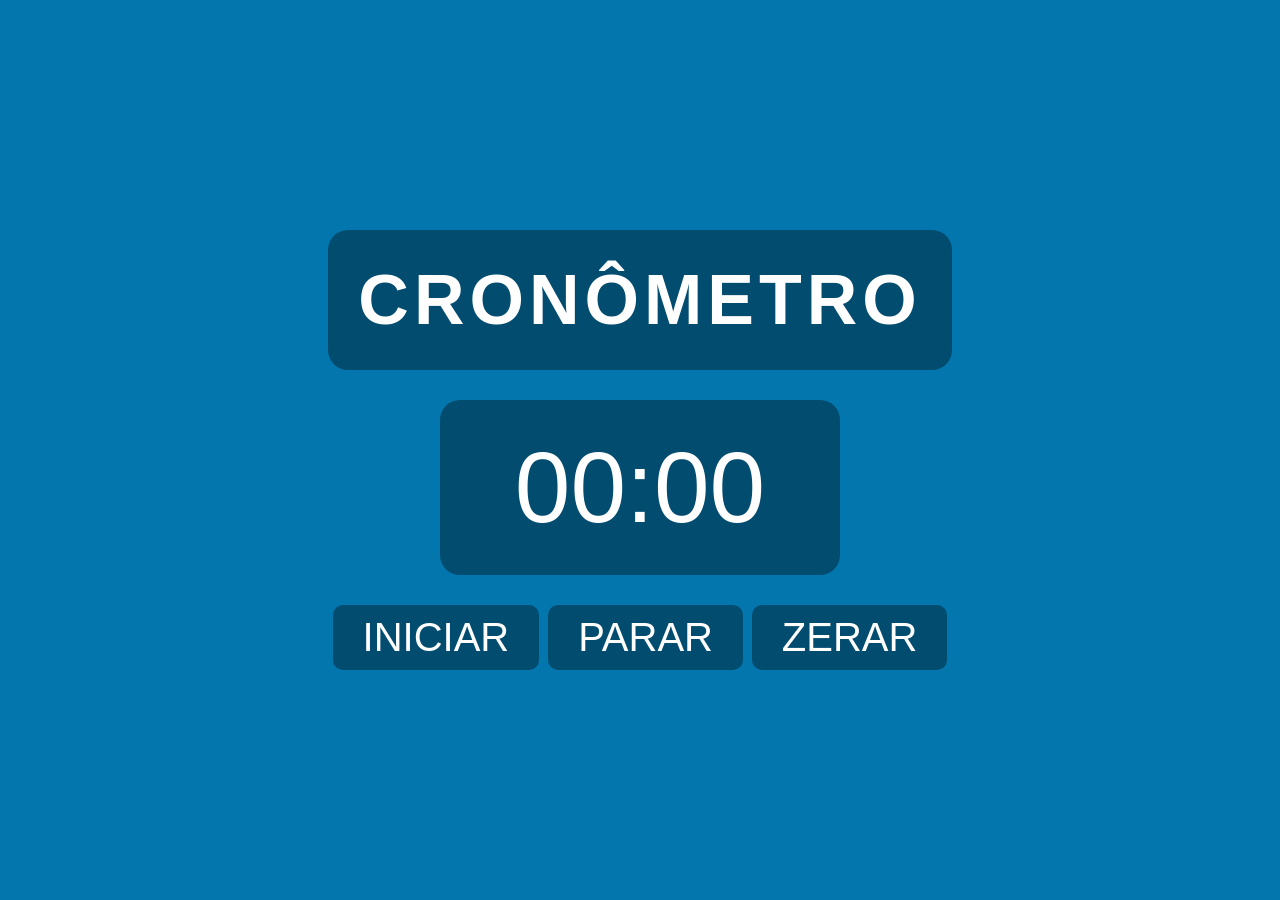
<file: index.html>
<!DOCTYPE html>
<html lang="en">
<head>
    <meta charset="UTF-8">
    <meta name="viewport" content="width=device-width, initial-scale=1.0">
    <title>Document</title>
    <link rel="stylesheet" href="cronometro.css">
</head>
<body>
    <div>
        <h1>CRONÔMETRO</h1>
        <div class="box">
            <span id="seg">00</span>:<span id="mseg">00</span>
        </div>
        <button id="inicio">Iniciar</button>
        <button id="parar">Parar</button>
        <button id="zerar">Zerar</button>
    </div>
    <script src="cronometro.js"></script>
</body>
</html>
</file>
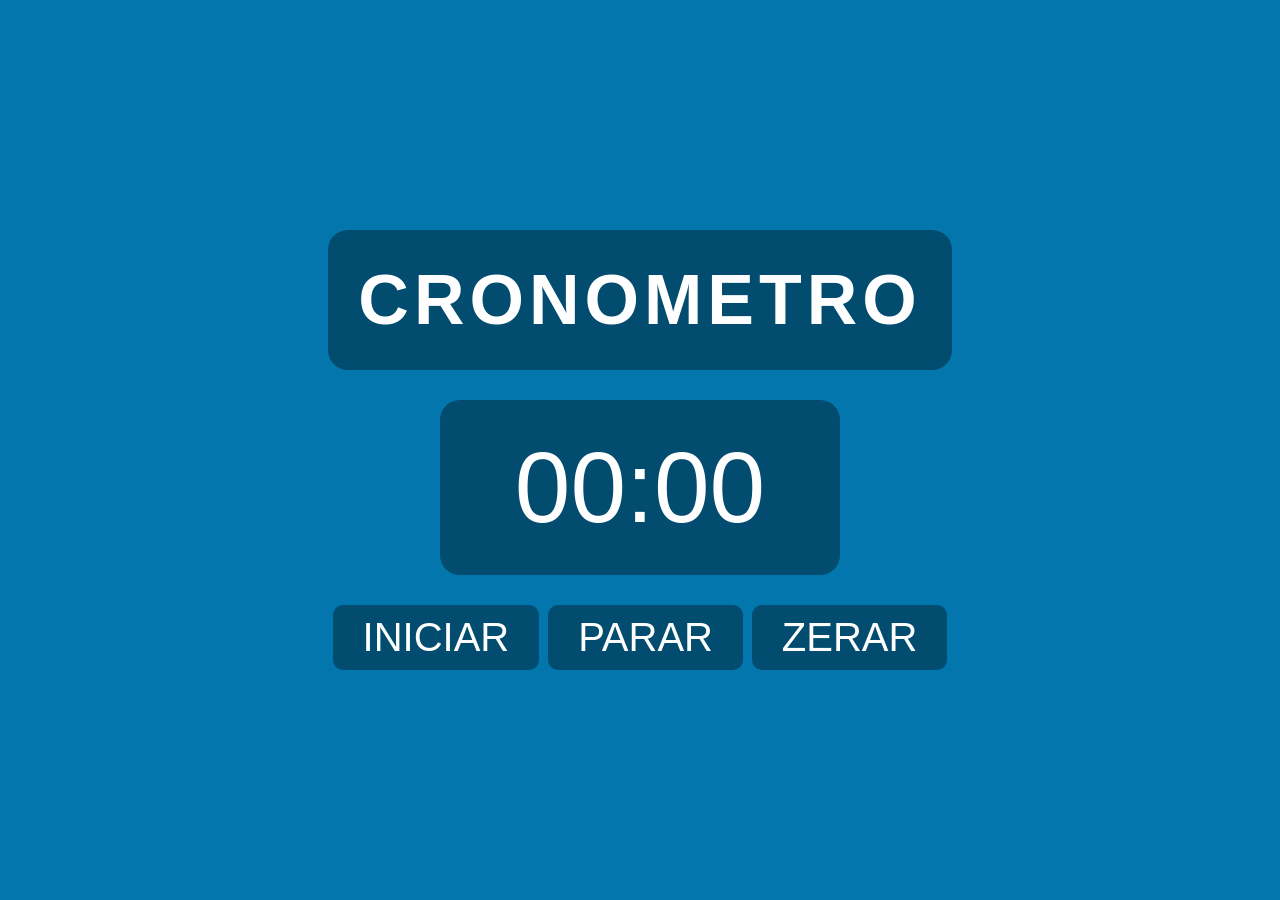
<file: cronometro/index.html>
<!DOCTYPE html>
<html lang="en">
<head>
    <meta charset="UTF-8">
    <meta name="viewport" content="width=device-width, initial-scale=1.0">
    <title>Document</title>
    <link rel="stylesheet" href="cronometro.css">
</head>
<body>
    <div>
        <h1>CRONOMETRO</h1>
        <div class="box">
            <span id="seg">00</span>:<span id="mseg">00</span>
        </div>
        <button id="inicio">Iniciar</button>
        <button id="parar">Parar</button>
        <button id="zerar">Zerar</button>
    </div>
    <script src="cronometro.js"></script>
</body>
</html>
</file>
<file: cronometro.css>
*{ /*resertar conf gerais da tela*/
    margin: 0;
    padding: 0;
    box-sizing: border-box; /*moldar todos os elementos em forma box*/
}
body
{
    font-family: Arial, Helvetica, sans-serif;
    font-size: 2em; /* Tamanho da fonte*/
    background: #0276ad; /*Cor de fundo da tela*/
    color: #fff; /*cor das letras*/
    display: flex; /*Formatar a caixa pra ficar livre na tela*/
    align-items: center; /*Alinhamento vertical da tela*/
    justify-content: center; /*Alinhamento horizontal da tela*/
    min-height: 100vh; /*tamanho minimo da tela, ocupara 100% da visualizacao*/
    text-align: center; /*centralizacao do texto*/
}
h1
{
    font-size: 70px; /*Tamanho da fonte do titulo*/
    letter-spacing: 5px; /*Espacamento entre as letras*/
    padding: 30px; /*Espacamento interno do componente*/
    background: #024c6f; /*C    or de fundo do titulo*/
    border-radius: 20px; /*Cantos arredondados*/
    font-weight: 700; /*Negrito*/
    margin: 0 auto 30px; /*Margin superior=0, direita e esquerda auto, inferior=30*/
}
.box
{
    width: 400px; /*LARGURA DE 400*/
    text-align: center; /*alinhamento centralizado*/
    padding: 30px; /*ESPACAMENTO INTERNO*/
    background: #024c6f;
    font-size: 100px;
    border-radius: 20px;
    margin: 0 auto 30px; /*margem do elemnento*/
}
button
{
    border: 0; /*retira a borda*/
    padding: 10px 30px;
    border-radius: 10px;
    background: #024c6f;
    color: #fff;
    font-size: 40px;
    text-transform: uppercase; /*deixar as letras em maiusculo do elemento*/
    margin: 0;
}
button:hover
{
    background: #0ba1e8;
    color: #024c6f;
}
button:focus
{
    background: rgb(0, 240, 248);
}
</file>
<file: cronometro/cronometro.css>
*{ /*resertar conf gerais da tela*/
    margin: 0;
    padding: 0;
    box-sizing: border-box; /*moldar todos os elementos em forma box*/
}
body
{
    font-family: Arial, Helvetica, sans-serif;
    font-size: 2em; /* Tamanho da fonte*/
    background: #0276ad; /*Cor de fundo da tela*/
    color: #fff; /*cor das letras*/
    display: flex; /*Formatar a caixa pra ficar livre na tela*/
    align-items: center; /*Alinhamento vertical da tela*/
    justify-content: center; /*Alinhamento horizontal da tela*/
    min-height: 100vh; /*tamanho minimo da tela, ocupara 100% da visualizacao*/
    text-align: center; /*centralizacao do texto*/
}
h1
{
    font-size: 70px; /*Tamanho da fonte do titulo*/
    letter-spacing: 5px; /*Espacamento entre as letras*/
    padding: 30px; /*Espacamento interno do componente*/
    background: #024c6f; /*C    or de fundo do titulo*/
    border-radius: 20px; /*Cantos arredondados*/
    font-weight: 700; /*Negrito*/
    margin: 0 auto 30px; /*Margin superior=0, direita e esquerda auto, inferior=30*/
}
.box
{
    width: 400px; /*LARGURA DE 400*/
    text-align: center; /*alinhamento centralizado*/
    padding: 30px; /*ESPACAMENTO INTERNO*/
    background: #024c6f;
    font-size: 100px;
    border-radius: 20px;
    margin: 0 auto 30px; /*margem do elemnento*/
}
button
{
    border: 0; /*retira a borda*/
    padding: 10px 30px;
    border-radius: 10px;
    background: #024c6f;
    color: #fff;
    font-size: 40px;
    text-transform: uppercase; /*deixar as letras em maiusculo do elemento*/
    margin: 0;
}
button:hover
{
    background: #0ba1e8;
    color: #024c6f;
}
button:focus
{
    background: rgb(0, 240, 248);
}
</file>
